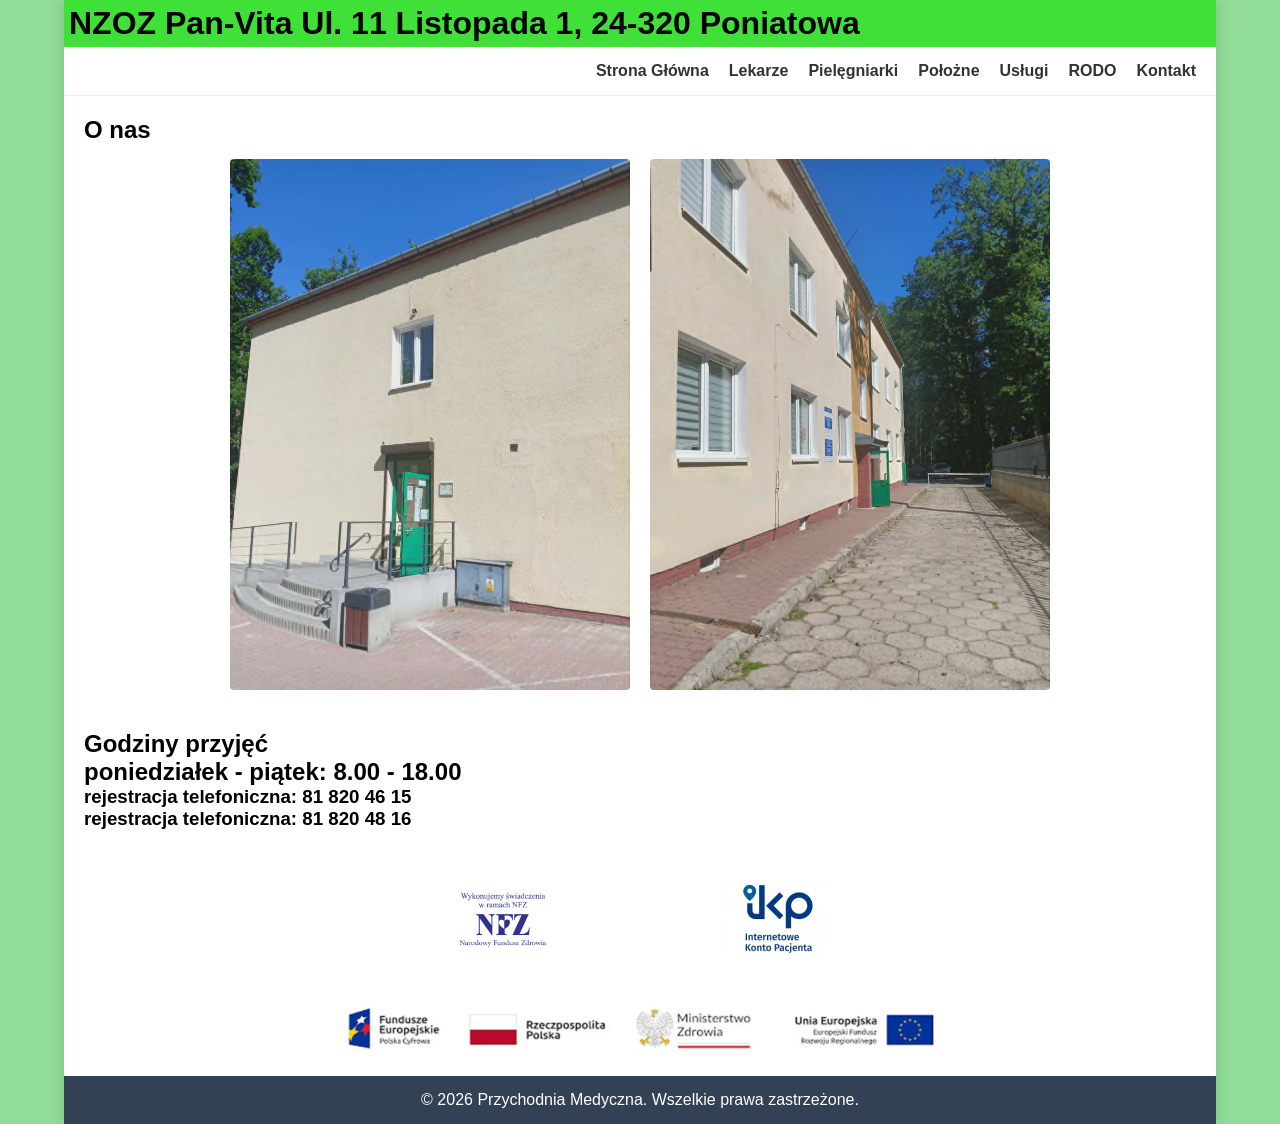
<file: index.html>
<!DOCTYPE html>
<html lang="pl-PL">
<head>
    <meta charset="UTF-8" />
    <meta name="viewport" content="width=device-width, initial-scale=1.0">
    <title>Przychodnia NZOZ Pan-Vita | Poniatowa</title>
    <meta content="Divi v.2.0" name="generator"/>
    <meta name="description" content="Przychodnia Medyczna NZOZ Pan-Vita (Panvita) w Poniatowej przy ul. 11 Listopada 1. Rejestracja, godziny przyjęć lekarzy POZ i porady medyczne w ramach NFZ.">    
    <link rel="stylesheet" href="style.css">
    
</head>

<body>

    <div class="page-wrapper">
        
        <header>
            <h1>NZOZ Pan-Vita Ul. 11 Listopada 1, 24-320 Poniatowa</h1>
        </header>

        <nav>
            <ul>
                <li><a href="index.html">Strona Główna</a></li>
                <li><a href="lekarze.html">Lekarze</a></li>
                <li><a href="pielegniarki.html">Pielęgniarki</a></li>
                <li><a href="polozne.html">Położne</a></li>
                <li><a href="usługi.html">Usługi</a></li>
                <li><a href="rodo.html">RODO</a></li>
                <li><a href="kontakt.html">Kontakt</a></li>
            </ul>
        </nav>

        <article>
    <h1>O nas</h1>
    <div class="about-images">
        <img src="img/img5.jpg" alt="Zdjęcie przychodni 1">
        <img src="img/img4.jpg" alt="Zdjęcie przychodni 2">
    </div>
</article>

        <article>
            <h2>Godziny przyjęć</h2>
            <h2>poniedziałek - piątek: 8.00 - 18.00</h2>
            <h3>rejestracja telefoniczna: 81 820 46 15</h3>
            <h3>rejestracja telefoniczna: 81 820 48 16</h3>

        </article>

        <article class="logos-section">
            <a href="https://www.nfz-lublin.pl"><img src="img/img1.png" alt="Narodowy Fundusz Zdrowia"></a>
            <a href="https://pacjent.gov.pl/internetowe-konto-pacjenta"><img src="img/img3.png" alt="Internetowe konto pacjenta"></a>
            <img src="img/img2.png" alt="Fundusze Europejskie">
        </article>

        <footer>            
            <p>&copy; 2026 Przychodnia Medyczna. Wszelkie prawa zastrzeżone.</p>
        </footer>

    </div>

</body>
</html>
</file>
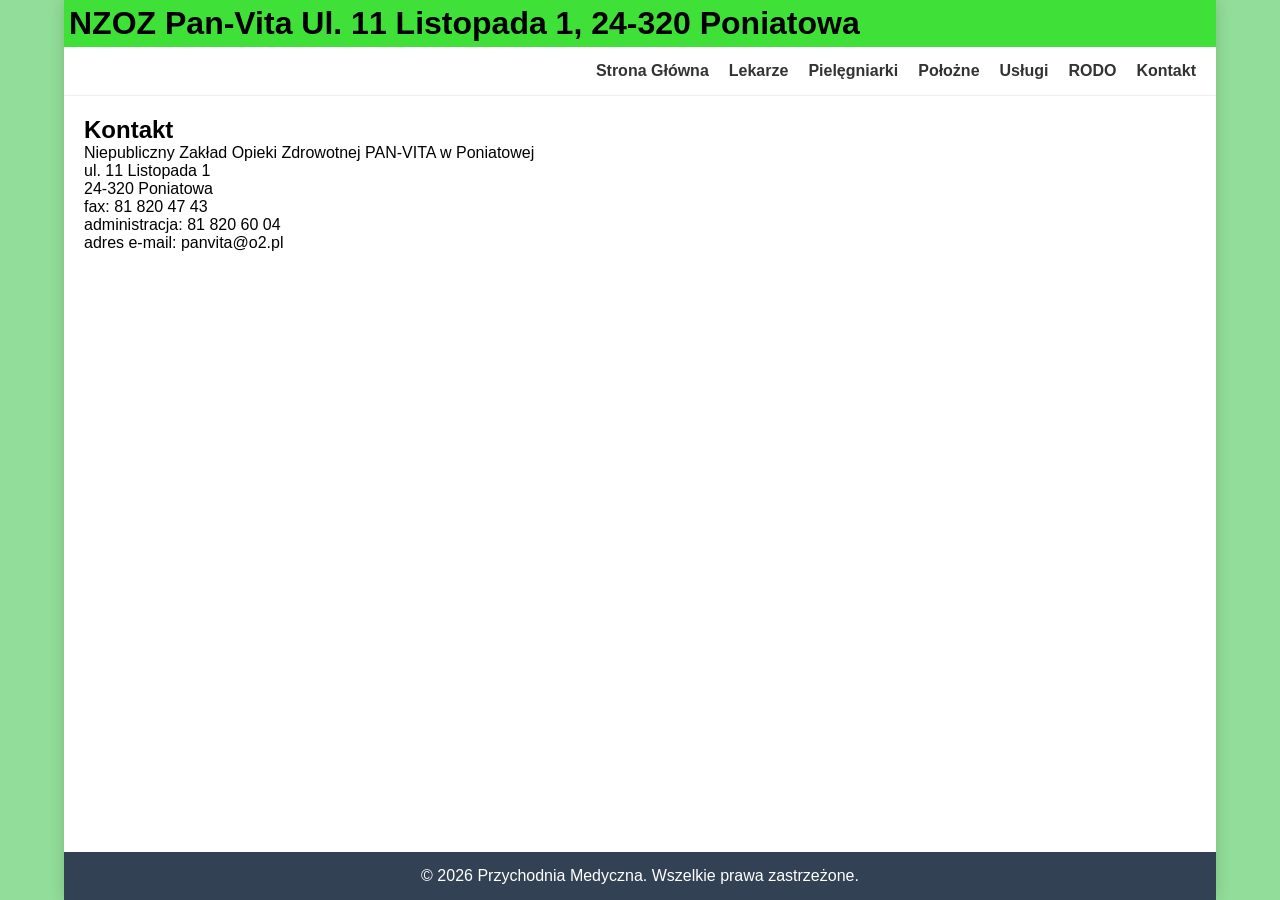
<file: kontakt.html>
<!DOCTYPE html>
<html lang="pl-PL">
<head>
    <meta charset="UTF-8" />
    <meta name="viewport" content="width=device-width, initial-scale=1.0">
    <title>Przychodnia NZOZ Pan-Vita | Poniatowa</title>
    <meta content="Divi v.2.0" name="generator"/>
        <link rel="stylesheet" href="style.css">

</head>

<body>

    <div class="page-wrapper">
        
        <header>
            <h1>NZOZ Pan-Vita Ul. 11 Listopada 1, 24-320 Poniatowa</h1>
        </header>

        <nav>
            <ul>
                <li><a href="index.html">Strona Główna</a></li>
                <li><a href="lekarze.html">Lekarze</a></li>
                <li><a href="pielegniarki.html">Pielęgniarki</a></li>
                <li><a href="polozne.html">Położne</a></li>
                <li><a href="usługi.html">Usługi</a></li>
                <li><a href="rodo.html">RODO</a></li>
                <li><a href="kontakt.html">Kontakt</a></li>
            </ul>
        </nav>

        <article>
    <h1>Kontakt</h1>
    
    Niepubliczny Zakład Opieki Zdrowotnej PAN-VITA w Poniatowej <br>

    ul. 11 Listopada 1 <br>

    24-320 Poniatowa <br>

    fax: 81 820 47 43 <br>

    administracja: 81 820 60 04 <br>

    adres e-mail: panvita@o2.pl

</article>

        <article>
            
        </article>

        <footer>            
            <p>&copy; 2026 Przychodnia Medyczna. Wszelkie prawa zastrzeżone.</p>
        </footer>

    </div>

</body>
</html>
</file>
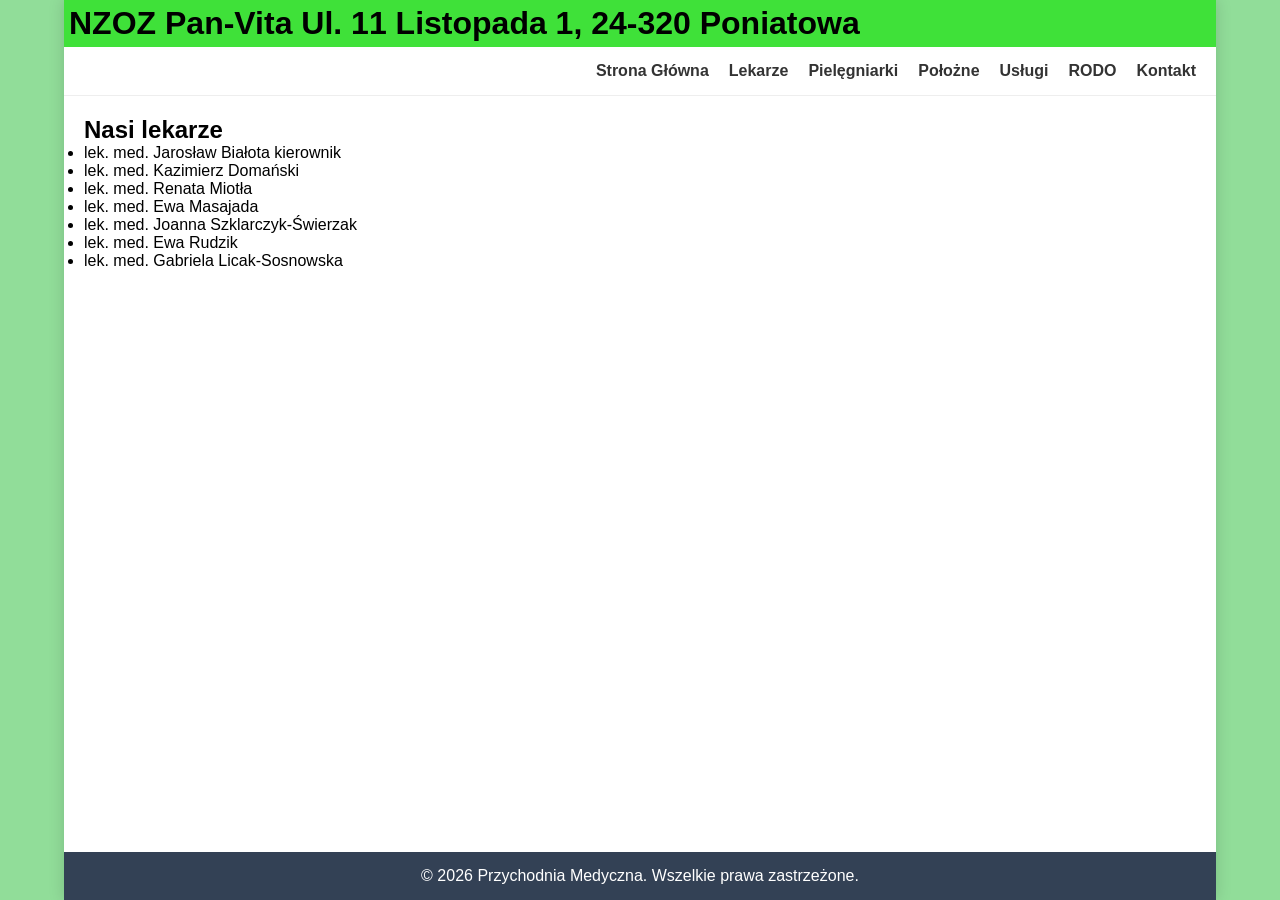
<file: lekarze.html>
<!DOCTYPE html>
<html lang="pl-PL">
<head>
    <meta charset="UTF-8" />
    <meta name="viewport" content="width=device-width, initial-scale=1.0">
    <title>Przychodnia NZOZ Pan-Vita | Poniatowa</title>
    <meta content="Divi v.2.0" name="generator"/>
        <link rel="stylesheet" href="style.css">

</head>

<body>

    <div class="page-wrapper">
        
        <header>
            <h1>NZOZ Pan-Vita Ul. 11 Listopada 1, 24-320 Poniatowa</h1>
        </header>

        <nav>
            <ul>
                <li><a href="index.html">Strona Główna</a></li>
                <li><a href="lekarze.html">Lekarze</a></li>
                <li><a href="pielegniarki.html">Pielęgniarki</a></li>
                <li><a href="polozne.html">Położne</a></li>
                <li><a href="usługi.html">Usługi</a></li>
                <li><a href="rodo.html">RODO</a></li>
                <li><a href="kontakt.html">Kontakt</a></li>
            </ul>
        </nav>

        <article>
    <h1>Nasi lekarze</h1>
    <ul>
        <li>lek. med. Jarosław Białota kierownik</li>
        <li>lek. med. Kazimierz Domański</li>
        <li>lek. med. Renata Miotła</li>
        <li>lek. med. Ewa Masajada</li>
        <li>lek. med. Joanna Szklarczyk-Świerzak</li>
        <li>lek. med. Ewa Rudzik</li>
        <li>lek. med. Gabriela Licak-Sosnowska</li>
    </ul>
    
</article>

        <article>
            
        </article>

        <footer>            
            <p>&copy; 2026 Przychodnia Medyczna. Wszelkie prawa zastrzeżone.</p>
        </footer>

    </div>

</body>
</html>
</file>
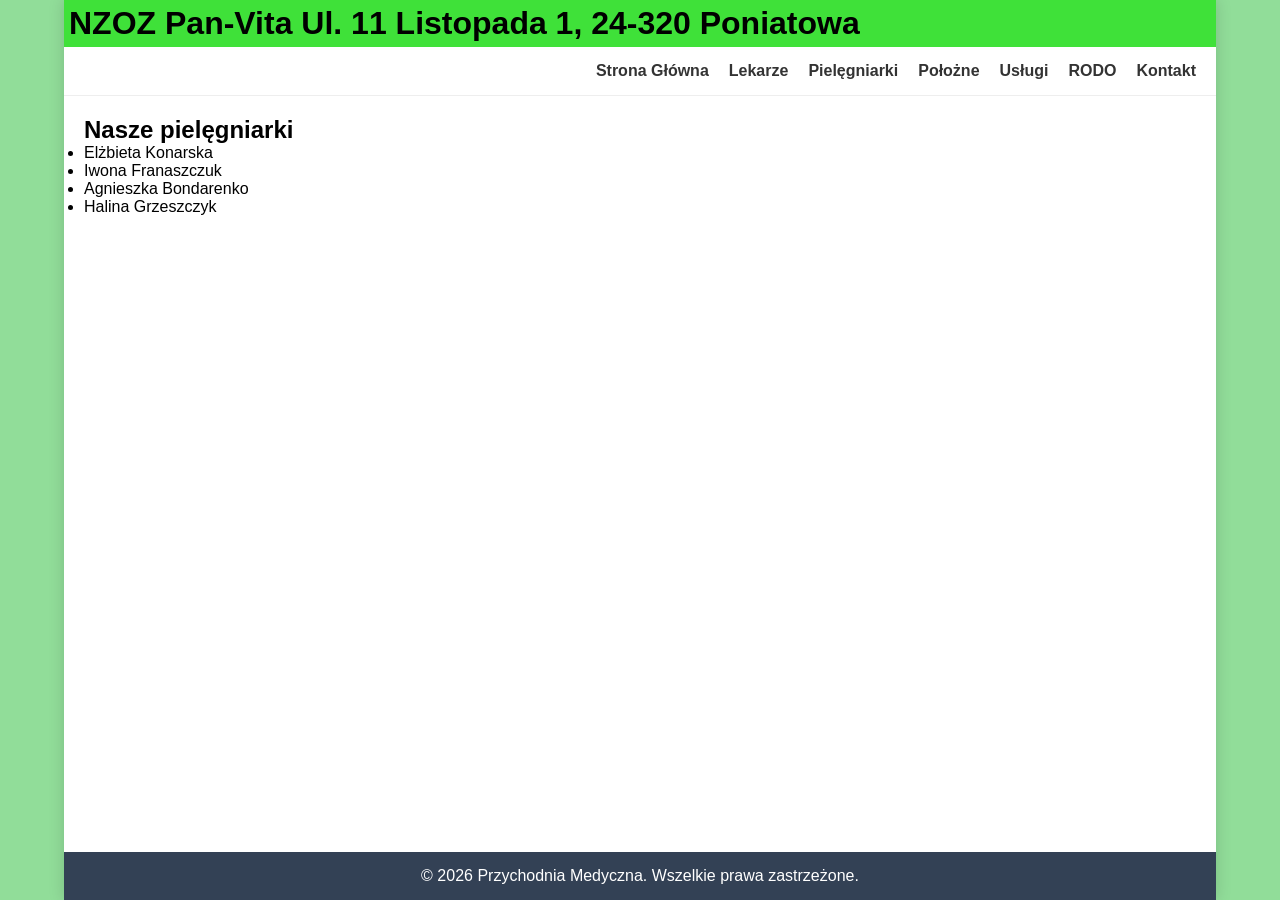
<file: pielegniarki.html>
<!DOCTYPE html>
<html lang="pl-PL">
<head>
    <meta charset="UTF-8" />
    <meta name="viewport" content="width=device-width, initial-scale=1.0">
    <title>Przychodnia NZOZ Pan-Vita | Poniatowa</title>
    <meta content="Divi v.2.0" name="generator"/>
        <link rel="stylesheet" href="style.css">

</head>

<body>

    <div class="page-wrapper">
        
        <header>
            <h1>NZOZ Pan-Vita Ul. 11 Listopada 1, 24-320 Poniatowa</h1>
        </header>

        <nav>
            <ul>
                <li><a href="index.html">Strona Główna</a></li>
                <li><a href="lekarze.html">Lekarze</a></li>
                <li><a href="pielegniarki.html">Pielęgniarki</a></li>
                <li><a href="polozne.html">Położne</a></li>
                <li><a href="usługi.html">Usługi</a></li>
                <li><a href="rodo.html">RODO</a></li>
                <li><a href="kontakt.html">Kontakt</a></li>
            </ul>
        </nav>

        <article>
    <h1>Nasze pielęgniarki</h1>
    <ul>
        <li>Elżbieta Konarska</li>
        <li>Iwona Franaszczuk</li>
        <li>Agnieszka Bondarenko</li>
        <li>Halina Grzeszczyk</li>
    </ul>
    
</article>

        <article>
            
        </article>

        <footer>            
            <p>&copy; 2026 Przychodnia Medyczna. Wszelkie prawa zastrzeżone.</p>
        </footer>

    </div>

</body>
</html>
</file>
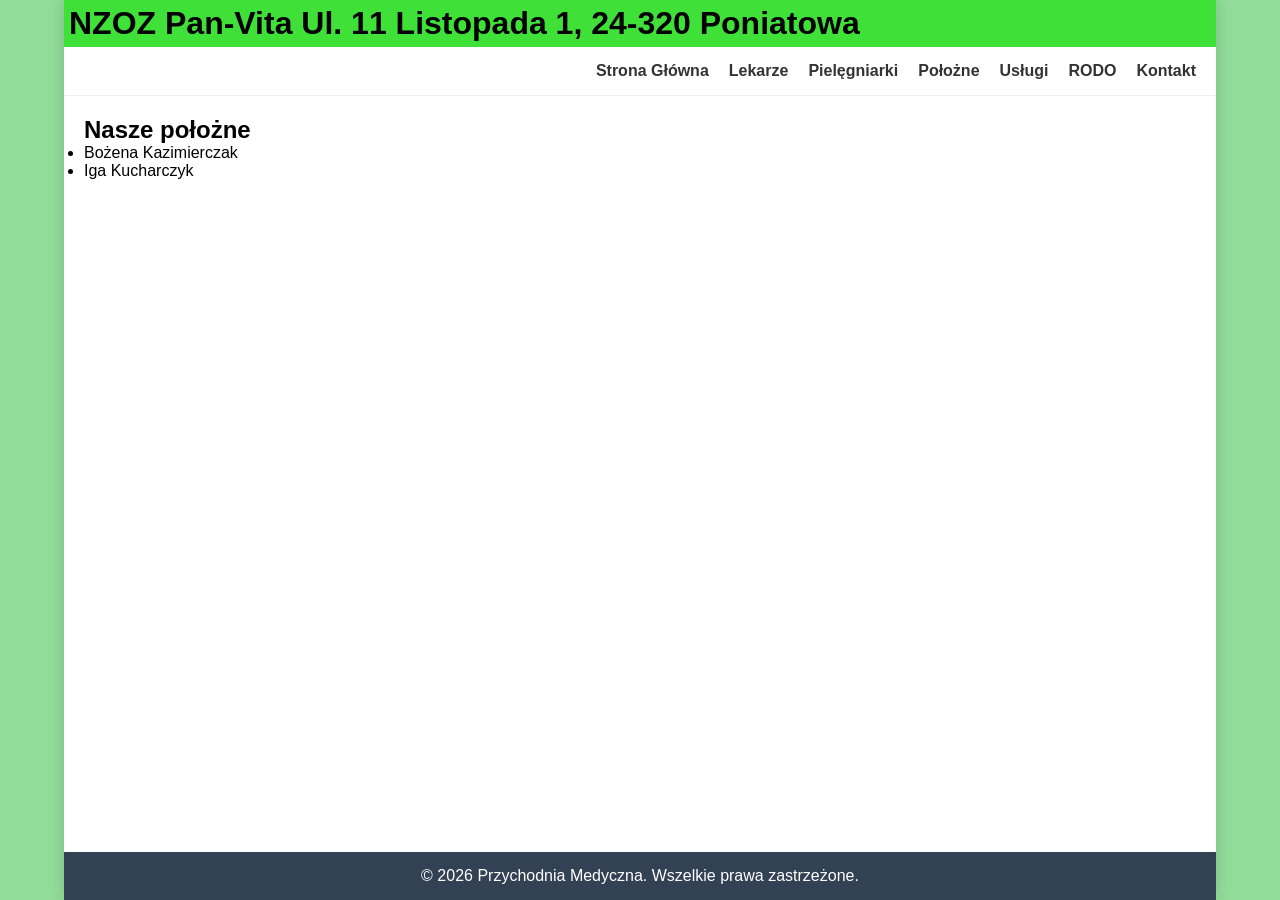
<file: polozne.html>
<!DOCTYPE html>
<html lang="pl-PL">
<head>
    <meta charset="UTF-8" />
    <meta name="viewport" content="width=device-width, initial-scale=1.0">
    <title>Przychodnia NZOZ Pan-Vita | Poniatowa</title>
    <meta content="Divi v.2.0" name="generator"/>
        <link rel="stylesheet" href="style.css">

</head>

<body>

    <div class="page-wrapper">
        
        <header>
            <h1>NZOZ Pan-Vita Ul. 11 Listopada 1, 24-320 Poniatowa</h1>
        </header>

        <nav>
            <ul>
                <li><a href="index.html">Strona Główna</a></li>
                <li><a href="lekarze.html">Lekarze</a></li>
                <li><a href="pielegniarki.html">Pielęgniarki</a></li>
                <li><a href="polozne.html">Położne</a></li>
                <li><a href="usługi.html">Usługi</a></li>
                <li><a href="rodo.html">RODO</a></li>
                <li><a href="kontakt.html">Kontakt</a></li>
            </ul>
        </nav>

        <article>
    <h1>Nasze położne</h1>
    <ul>
        <li>Bożena Kazimierczak</li>
        <li>Iga Kucharczyk</li>
    </ul>
    
</article>

        <article>
            
        </article>

        <footer>            
            <p>&copy; 2026 Przychodnia Medyczna. Wszelkie prawa zastrzeżone.</p>
        </footer>

    </div>

</body>
</html>
</file>
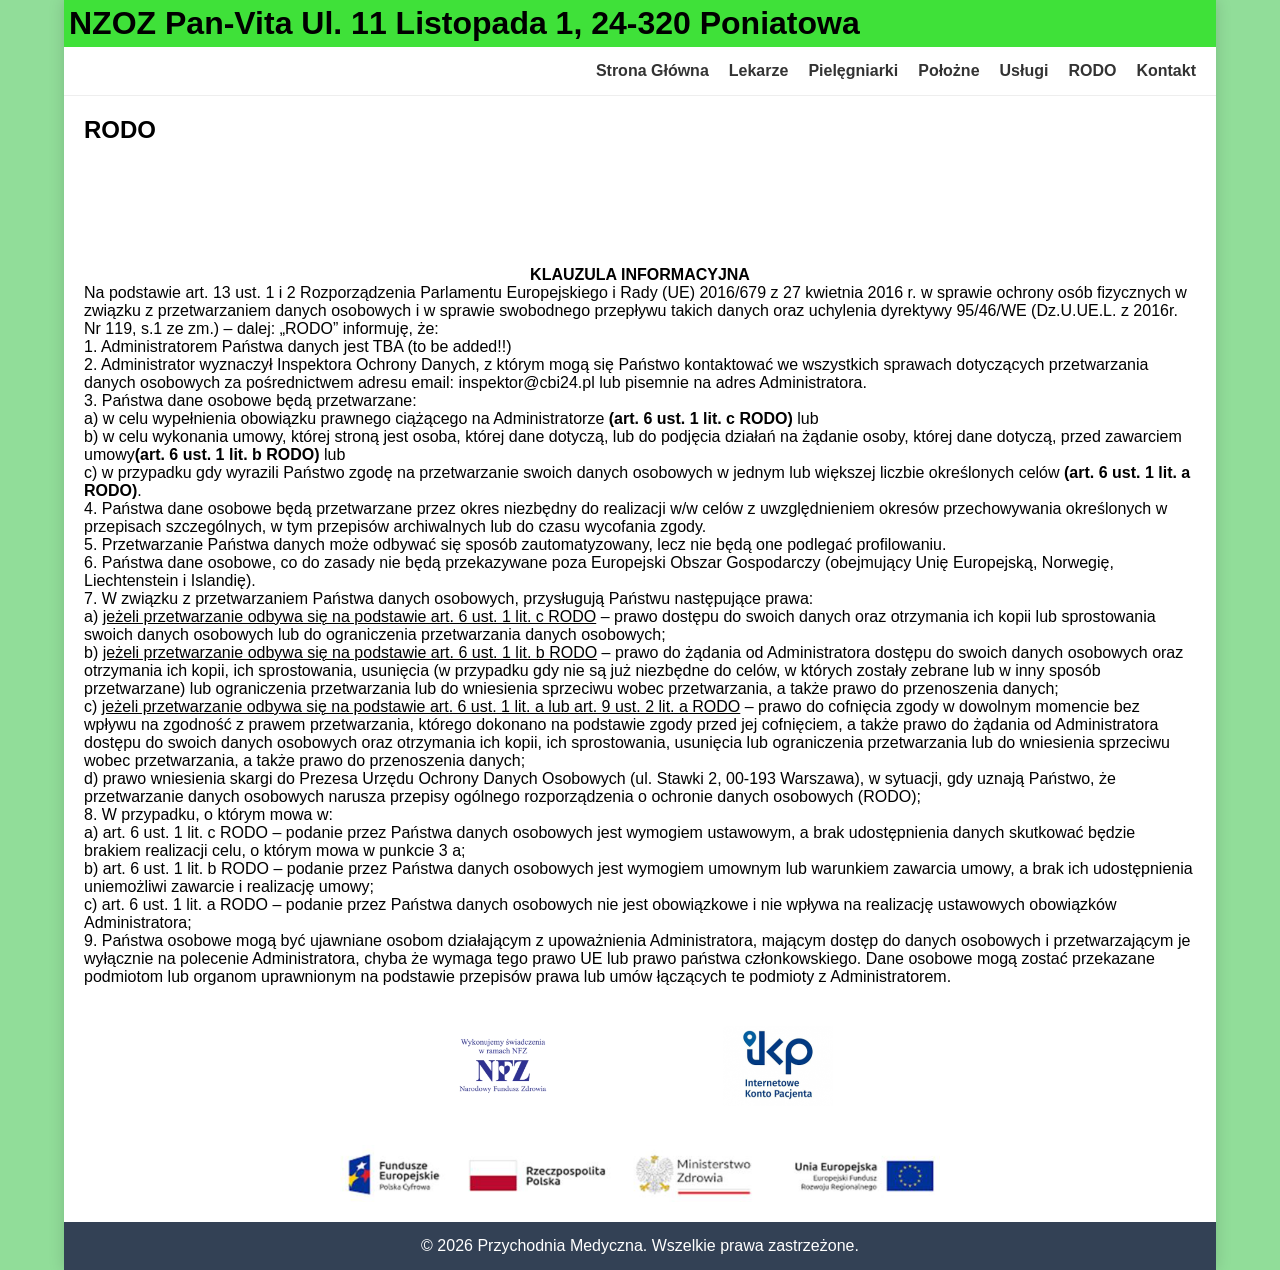
<file: rodo.html>
<!DOCTYPE html>
<html lang="pl-PL">
<head>
    <meta charset="UTF-8" />
    <meta name="viewport" content="width=device-width, initial-scale=1.0">
    <title>Przychodnia NZOZ Pan-Vita | Poniatowa</title>
    <meta content="Divi v.2.0" name="generator"/>
        <link rel="stylesheet" href="style.css">

</head>

<body>

    <div class="page-wrapper">
        
        <header>
            <h1>NZOZ Pan-Vita Ul. 11 Listopada 1, 24-320 Poniatowa</h1>
        </header>

        <nav>
            <ul>
                <li><a href="index.html">Strona Główna</a></li>
                <li><a href="lekarze.html">Lekarze</a></li>
                <li><a href="pielegniarki.html">Pielęgniarki</a></li>
                <li><a href="polozne.html">Położne</a></li>
                <li><a href="usługi.html">Usługi</a></li>
                <li><a href="rodo.html">RODO</a></li>
                <li><a href="kontakt.html">Kontakt</a></li>
            </ul>
        </nav>

        <article>
        <h1>RODO</h1>
        </article>
        <article>
            <p style="text-align: center;"><strong>KLAUZULA INFORMACYJNA</strong></p>
<p>Na podstawie art. 13 ust. 1 i 2 Rozporządzenia Parlamentu Europejskiego i Rady (UE) 2016/679 z 27 kwietnia 2016 r. w sprawie ochrony osób fizycznych w związku z przetwarzaniem danych osobowych i w sprawie swobodnego przepływu takich danych oraz uchylenia dyrektywy 95/46/WE (Dz.U.UE.L. z 2016r. Nr 119, s.1 ze zm.) &#8211; dalej: „RODO” informuję, że:</p>
<p>1. Administratorem Państwa danych jest TBA (to be added!!) <br /> 
2. Administrator wyznaczył Inspektora Ochrony Danych, z którym mogą się Państwo kontaktować we wszystkich sprawach dotyczących przetwarzania danych osobowych za pośrednictwem adresu email: inspektor@cbi24.pl lub pisemnie na adres Administratora.<br />
3. Państwa dane osobowe będą przetwarzane:<br />
a) w celu wypełnienia obowiązku prawnego ciążącego na Administratorze <strong>(art. 6 ust. 1 lit. c RODO)</strong> lub<br />
b) w celu wykonania umowy, której stroną jest osoba, której dane dotyczą, lub do podjęcia działań na żądanie osoby, której dane dotyczą, przed zawarciem umowy<strong>(art. 6 ust. 1 lit. b RODO)</strong> lub<br />
c) w przypadku gdy wyrazili Państwo zgodę na przetwarzanie swoich danych osobowych w jednym lub większej liczbie określonych celów <strong>(art. 6 ust. 1 lit. a RODO)</strong>.<br />
4. Państwa dane osobowe będą przetwarzane przez okres niezbędny do realizacji w/w celów z uwzględnieniem okresów przechowywania określonych w przepisach szczególnych, w tym przepisów archiwalnych lub do czasu wycofania zgody.<br />
5. Przetwarzanie Państwa danych może odbywać się sposób zautomatyzowany, lecz nie będą one podlegać profilowaniu.<br />
6. Państwa dane osobowe, co do zasady nie będą przekazywane poza Europejski Obszar Gospodarczy (obejmujący Unię Europejską, Norwegię, Liechtenstein i Islandię).<br />
7. W związku z przetwarzaniem Państwa danych osobowych, przysługują Państwu następujące prawa:<br />
a) <span style="text-decoration: underline;">jeżeli przetwarzanie odbywa się na podstawie art. 6 ust. 1 lit. c RODO</span> – prawo dostępu do swoich danych oraz otrzymania ich kopii lub sprostowania swoich danych osobowych lub do ograniczenia przetwarzania danych osobowych;<br />
b) <span style="text-decoration: underline;">jeżeli przetwarzanie odbywa się na podstawie art. 6 ust. 1 lit. b RODO</span> – prawo do żądania od Administratora dostępu do swoich danych osobowych oraz otrzymania ich kopii, ich sprostowania, usunięcia (w przypadku gdy nie są już niezbędne do celów, w których zostały zebrane lub w inny sposób przetwarzane) lub ograniczenia przetwarzania lub do wniesienia sprzeciwu wobec przetwarzania, a także prawo do przenoszenia danych;<br />
c) <span style="text-decoration: underline;">jeżeli przetwarzanie odbywa się na podstawie art. 6 ust. 1 lit. a lub art. 9 ust. 2 lit. a RODO</span> – prawo do cofnięcia zgody w dowolnym momencie bez wpływu na zgodność z prawem przetwarzania, którego dokonano na podstawie zgody przed jej cofnięciem, a także prawo do żądania od Administratora dostępu do swoich danych osobowych oraz otrzymania ich kopii, ich sprostowania, usunięcia lub ograniczenia przetwarzania lub do wniesienia sprzeciwu wobec przetwarzania, a także prawo do przenoszenia danych;<br />
d) prawo wniesienia skargi do Prezesa Urzędu Ochrony Danych Osobowych (ul. Stawki 2, 00-193 Warszawa), w sytuacji, gdy uznają Państwo, że przetwarzanie danych osobowych narusza przepisy ogólnego rozporządzenia o ochronie danych osobowych (RODO);<br />
8. W przypadku, o którym mowa w:<br />
a) art. 6 ust. 1 lit. c RODO &#8211; podanie przez Państwa danych osobowych jest wymogiem ustawowym, a brak udostępnienia danych skutkować będzie brakiem realizacji celu, o którym mowa w punkcie 3 a;<br />
b) art. 6 ust. 1 lit. b RODO &#8211; podanie przez Państwa danych osobowych jest wymogiem umownym lub warunkiem zawarcia umowy, a brak ich udostępnienia uniemożliwi zawarcie i realizację umowy;<br />
c) art. 6 ust. 1 lit. a RODO &#8211; podanie przez Państwa danych osobowych nie jest obowiązkowe i nie wpływa na realizację ustawowych obowiązków Administratora;<br />
9. Państwa osobowe mogą być ujawniane osobom działającym z upoważnienia Administratora, mającym dostęp do danych osobowych i przetwarzającym je wyłącznie na polecenie Administratora, chyba że wymaga tego prawo UE lub prawo państwa członkowskiego. Dane osobowe mogą zostać przekazane podmiotom lub organom uprawnionym na podstawie przepisów prawa lub umów łączących te podmioty z Administratorem.</p>


        </article>
        <article class="logos-section">
            <a href="https://www.nfz-lublin.pl"><img src="img/img1.png" alt="Narodowy Fundusz Zdrowia"></a>
            <a href="https://pacjent.gov.pl/internetowe-konto-pacjenta"><img src="img/img3.png" alt="Internetowe konto pacjenta"></a>
            <img src="img/img2.png" alt="Fundusze Europejskie">
        </article>

        <footer>            
            <p>&copy; 2026 Przychodnia Medyczna. Wszelkie prawa zastrzeżone.</p>
        </footer>

    </div>

</body>
</html>
</file>
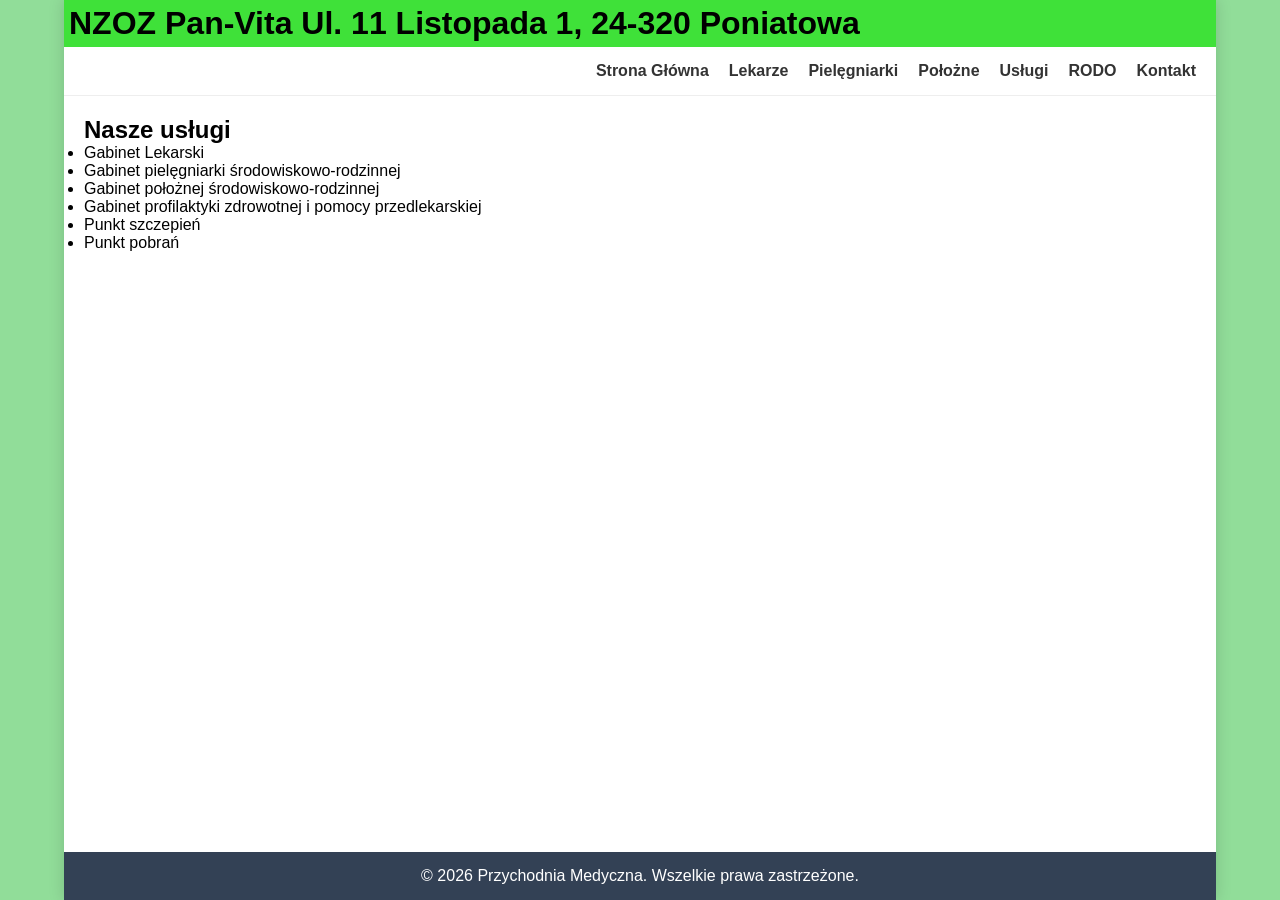
<file: usługi.html>
<!DOCTYPE html>
<html lang="pl-PL">
<head>
    <meta charset="UTF-8" />
    <meta name="viewport" content="width=device-width, initial-scale=1.0">
    <title>Przychodnia NZOZ Pan-Vita | Poniatowa</title>
    <meta content="Divi v.2.0" name="generator"/>
        <link rel="stylesheet" href="style.css">

</head>

<body>

    <div class="page-wrapper">
        
        <header>
            <h1>NZOZ Pan-Vita Ul. 11 Listopada 1, 24-320 Poniatowa</h1>
        </header>

        <nav>
            <ul>
                <li><a href="index.html">Strona Główna</a></li>
                <li><a href="lekarze.html">Lekarze</a></li>
                <li><a href="pielegniarki.html">Pielęgniarki</a></li>
                <li><a href="polozne.html">Położne</a></li>
                <li><a href="usługi.html">Usługi</a></li>
                <li><a href="rodo.html">RODO</a></li>
                <li><a href="kontakt.html">Kontakt</a></li>
            </ul>
        </nav>

        <article>
    <h1>Nasze usługi</h1>
    <ul>
        <li>Gabinet Lekarski</li>
        <li>Gabinet pielęgniarki środowiskowo-rodzinnej</li>
        <li>Gabinet położnej środowiskowo-rodzinnej</li>
        <li>Gabinet profilaktyki zdrowotnej i pomocy przedlekarskiej</li>
        <li>Punkt szczepień</li>
        <li>Punkt pobrań</li>
    </ul>
    
</article>

        <article>
            
        </article>

        <footer>            
            <p>&copy; 2026 Przychodnia Medyczna. Wszelkie prawa zastrzeżone.</p>
        </footer>

    </div>

</body>
</html>
</file>
<file: style.css>
* {
            margin: 0;
            padding: 0;
            box-sizing: border-box;
        }

        body {
            font-family: Arial, sans-serif;
            background-color: #91dd99; 
            min-height: 100vh;
        }

        .page-wrapper {
            width: 90%;          
            max-width: 2000px;   
            margin: 0 auto;      
            background-color: #ffffff; 
            display: flex;
            flex-direction: column;
            min-height: 100vh; 
            box-shadow: 0 0 15px rgba(0, 0, 0, 0.15); /* Subtelny cień wokół strony */
        }

        header {
            background-color: #3fe139;
            text-align: left;
            padding: 5px;
            font-weight: bold;
        }

        nav {
            background-color: #ffffff;
            padding: 15px 20px;
            border-bottom: 1px solid #eee;
        }

        nav ul {
    list-style: none;
    display: flex;
    justify-content: flex-end;
    gap: 20px;
    flex-wrap: wrap; 
}

        nav a {
            text-decoration: none;
            color: #333;
            font-weight: bold;
            transition: color 0.2s ease-in-out;
        }

        nav a:hover {
            color: #3fe139; /* Poprawiono kolor hovera na dopasowany do nagłówka */
        }

        article {
            min-height: 150px;
            padding: 20px;
        }

        /* Nowoczesny układ dla sekcji ze zdjęciami "O nas" */
        .about-images {
    display: flex;
    gap: 20px;
    flex-wrap: wrap;
    justify-content: center; /* Wyśrodkowuje zdjęcia obok siebie */
    margin-top: 15px;
}

        .about-images img {
    flex: 1 1 300px;
    max-width: 400px; /* Blokuje rozciąganie zdjęć na całą szerokość ekranu */
    width: 100%;
    height: auto;
    object-fit: cover;
    border-radius: 4px; /* Delikatne zaokrąglenie rogów */
}

        /* Układ dla logotypów na dole strony */
        .logos-section {
    display: flex;
    justify-content: center; /* Wyśrodkowuje logotypy w poziomie */
    align-items: center;
    gap: 25px;
    flex-wrap: wrap; /* Pozwala na zrzucenie img2 do nowej linii */
    margin-top: auto; 
    padding: 20px;
}
.logos-section a {
    flex: 1 1 30%; /* Będą dążyć do 35%, ale nie mniej niż 30% */
    max-width: 250px; /* Opcjonalnie: blokada, żeby na ogromnych ekranach nie były gigantyczne */
    text-align: center;
}

        .logos-section a img {
    width: 100%;
    height: auto;
    max-height: 80px; /* Zwiększyłem wysokość, żeby nie były za małe */
    object-fit: contain;
}
.logos-section > img {
    width: 100%;
    max-width: 600px; /* Maksymalna szerokość paska, żeby nie rozciągał się w nieskończoność */
    height: auto;
    margin-top: 10px; /* Odstęp od górnych logotypów */
}

        footer {
            background-color: #334155;
            color: white;
            text-align: center;
            padding: 15px;
            margin-top: auto;
        }
</file>
